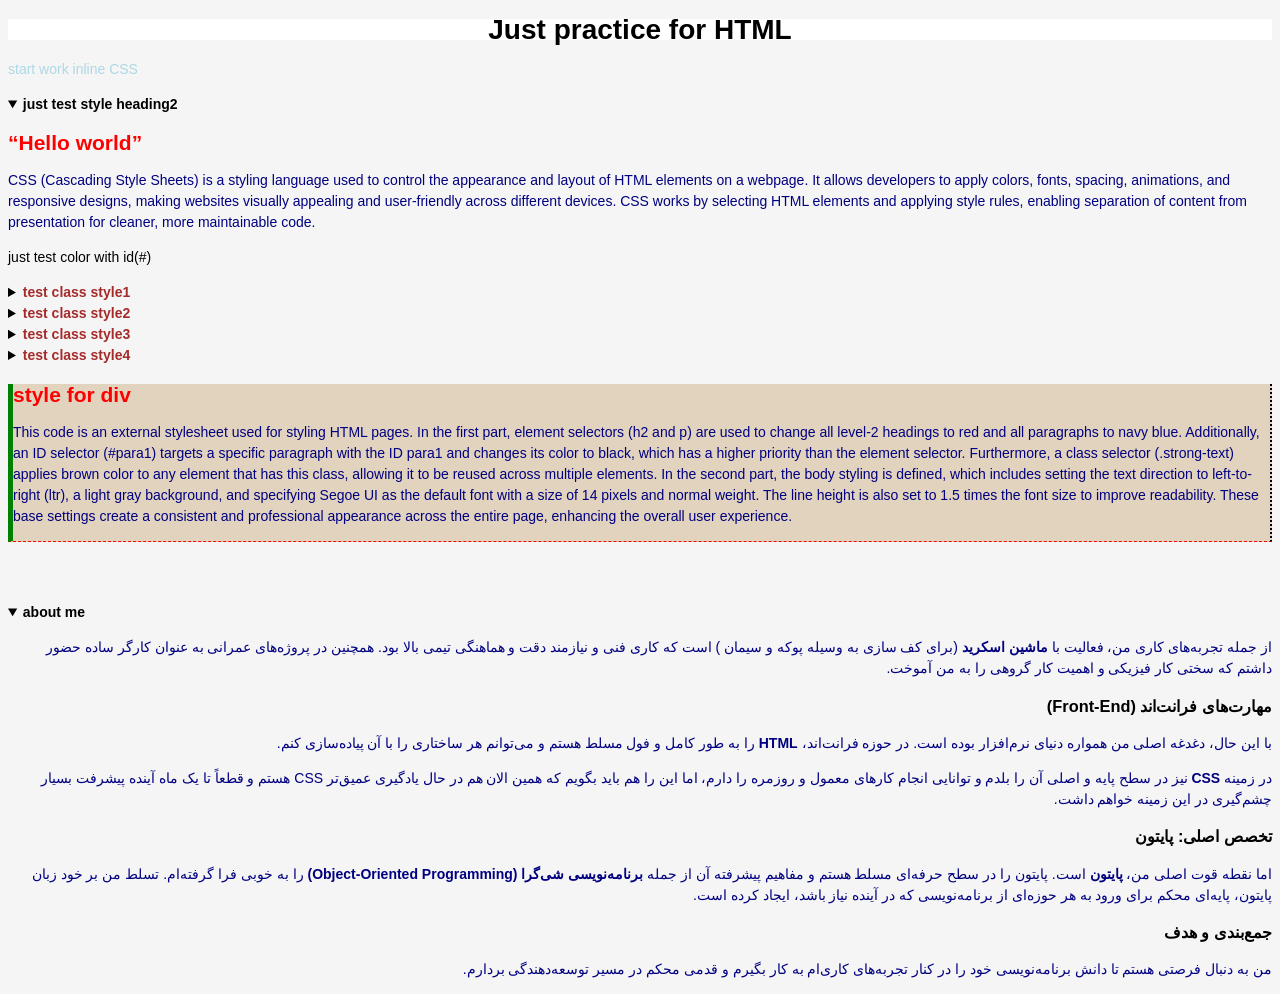
<file: CSS-Crash-cuorse/index.html>
<!DOCTYPE html>
<html lang="en" dir="ltr">
<head>
    <title>Just-Learn</title>

    <meta charset="UTF-8">
    <meta name="viewport" content="width=device-width, initial-scale=1.0">
    <link rel="shortcut icon" href="../w3schols.png" type="image/x-icon">
    <!-- speak about internal css -->
     <style>
        h1 {
            background-color: rgb(255, 255, 255);
        }
     </style>
     <!-- External.css -->
      <link rel="stylesheet" href="External.css">
</head>
<body>
    <hgroup>
        <h1>Just practice for HTML</h1>
        <!-- ==========speack about inline css======= -->
        <p style="color: lightblue;">start work inline CSS</p>
    </hgroup>
    <article>
        <details open>
            <summary><strong>just test style heading2</strong></summary>
            <h2><q>Hello world</q></h2>
            <p>
                CSS (Cascading Style Sheets) is a styling language used to control 
                the appearance and layout of HTML elements on a webpage. It allows 
                developers to apply colors, fonts, spacing, animations, and responsive
                designs, making websites visually appealing and user-friendly across
                different devices. CSS works by selecting HTML elements and applying
                style rules, enabling separation of content from presentation for cleaner,
                more maintainable code.
            </p>
            <p id="para1">just test color with id(#)</p>
        </details>
        <!-- برای درک انتخاب یک کلاس همزمان با یک دیگر======ا===== -->
        <details>
            <summary>
                <strong class="strong-text">test class style1</strong>
            </summary>
        </details>
        <details>
            <summary>
                <strong class="strong-text">test class style2</strong>
            </summary>
        </details>
        <details>
            <summary>
                <strong class="strong-text">test class style3</strong>
            </summary>
        </details>
        <details>
            <summary>
                <strong class="strong-text">test class style4</strong>
            </summary>
        </details>
    </article>
    <div class="my-first-class-to-style-div">
        <h2>style for div</h2>
        <p>
            This code is an external stylesheet used for styling HTML pages.
            In the first part, element selectors (h2 and p) are used to change
            all level-2 headings to red and all paragraphs to navy blue. Additionally,
            an ID selector (#para1) targets a specific paragraph with the ID para1 and
            changes its color to black, which has a higher priority than the element
            selector. Furthermore, a class selector (.strong-text) applies brown color
            to any element that has this class, allowing it to be reused across multiple elements.
            In the second part, the body styling is defined, which includes setting the text
            direction to left-to-right (ltr), a light gray background, and specifying Segoe UI as the
            default font with a size of 14 pixels and normal weight. The line height is also set to 1.5
            times the font size to improve readability. These base settings create a consistent and professional
            appearance across the entire page, enhancing the overall user experience.
        </p>
    </div>
    <details open id="about-me">
        <summary style="direction: ltr;">
            <strong>
                about me
            </strong>
        </summary>
        <article>
                <p>
                    از جمله تجربه‌های کاری من، فعالیت با <strong>ماشین اسکرید</strong> (برای کف سازی به وسیله پوکه و سیمان  ) است که کاری فنی و نیازمند دقت و هماهنگی تیمی بالا بود. همچنین در پروژه‌های عمرانی به عنوان کارگر ساده حضور داشتم که سختی کار فیزیکی و اهمیت کار گروهی را به من آموخت.
                </p>
        </article>
            <!-- ---- مقاله سوم: مهارت‌های فرانت‌اند ---- -->
            <article>
                <h3>مهارت‌های فرانت‌اند (Front-End)</h3>
                <p>
                    با این حال، دغدغه اصلی من همواره دنیای نرم‌افزار بوده است. در حوزه فرانت‌اند، <strong>HTML</strong> را به طور کامل و فول مسلط هستم و می‌توانم هر ساختاری را با آن پیاده‌سازی کنم.
                </p>
                <p>
                    در زمینه <strong>CSS</strong> نیز در سطح پایه و اصلی آن را بلدم و توانایی انجام کارهای معمول و روزمره را دارم، اما این را هم باید بگویم که همین الان هم در حال یادگیری عمیق‌تر CSS هستم و قطعاً تا یک ماه آینده پیشرفت بسیار چشم‌گیری در این زمینه خواهم داشت.
                </p>
        </article>

        <!-- ---- مقاله چهارم: پایتون (نقطه قوت) ---- -->
        <article>
            <h3>تخصص اصلی: پایتون</h3>
            <p>
                اما نقطه قوت اصلی من، <strong>پایتون</strong> است. پایتون را در سطح حرفه‌ای مسلط هستم و مفاهیم پیشرفته آن از جمله <strong>برنامه‌نویسی شی‌گرا (Object-Oriented Programming)</strong> را به خوبی فرا گرفته‌ام. تسلط من بر خود زبان پایتون، پایه‌ای محکم برای ورود به هر حوزه‌ای از برنامه‌نویسی که در آینده نیاز باشد، ایجاد کرده است.
            </p>
        </article>

        <!-- ---- مقاله پنجم: جمع‌بندی و هدف ---- -->
        <article>
            <h3>جمع‌بندی و هدف</h3>
            <p>
                من به دنبال فرصتی هستم تا دانش برنامه‌نویسی خود را در کنار تجربه‌های کاری‌ام به کار بگیرم و قدمی محکم در مسیر توسعه‌دهندگی بردارم.
            </p>
        </article>  
        </details>
    </details>
</body>
</html>
</file>
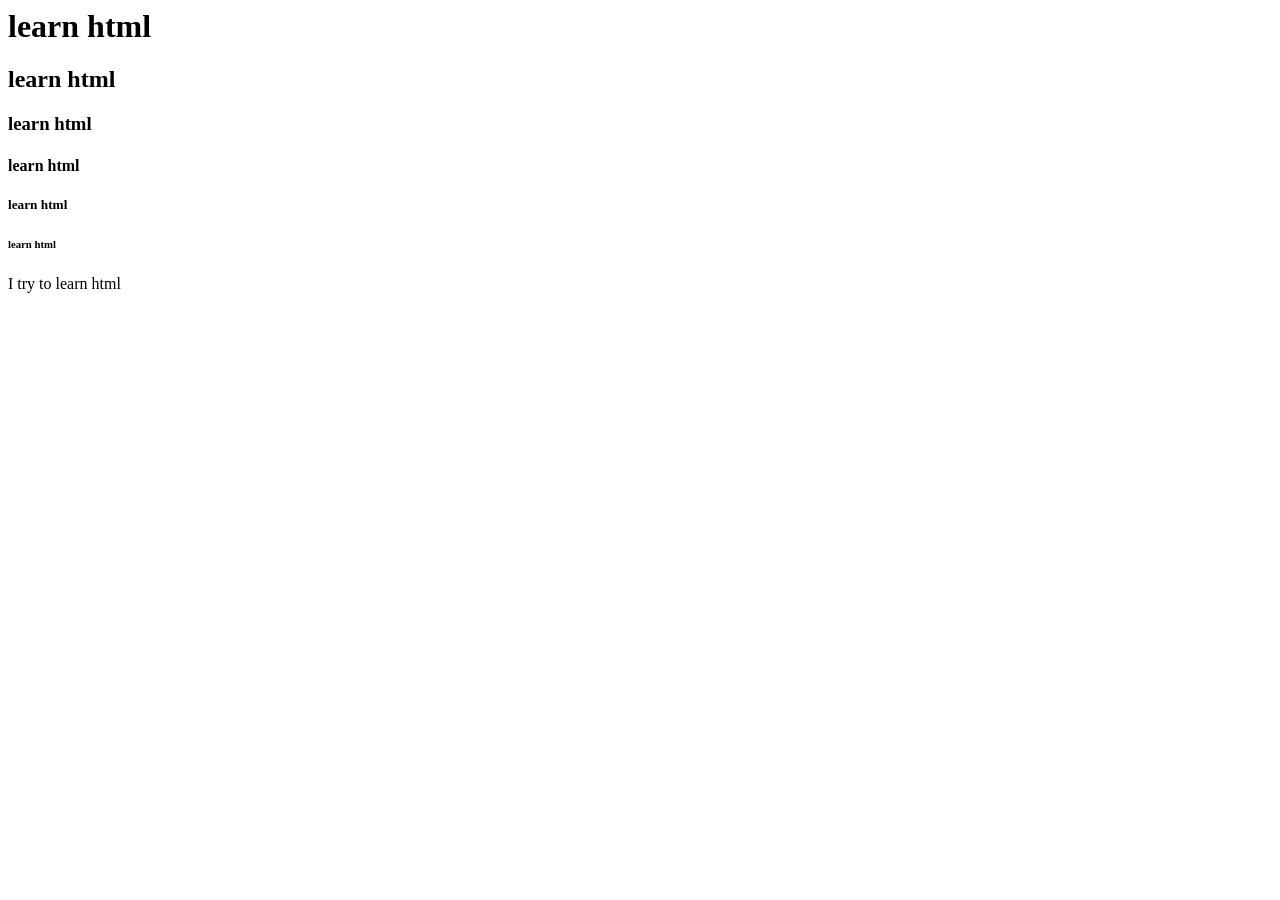
<file: first _practice_html.html>
<html>
<head>
    <title>first practice html</title>
</head>
<body>
    <h1>
        learn html
    </h1>
    <h2>
        learn html
    </h2>
    <h3>
        learn html
    </h3>
    <h4>
        learn html
    </h4>
    <h5>
        learn html
    </h5>
    <h6>
        learn html
    </h6>
    <p>
        I try to learn html
    </p>
</body>
</html>
</file>
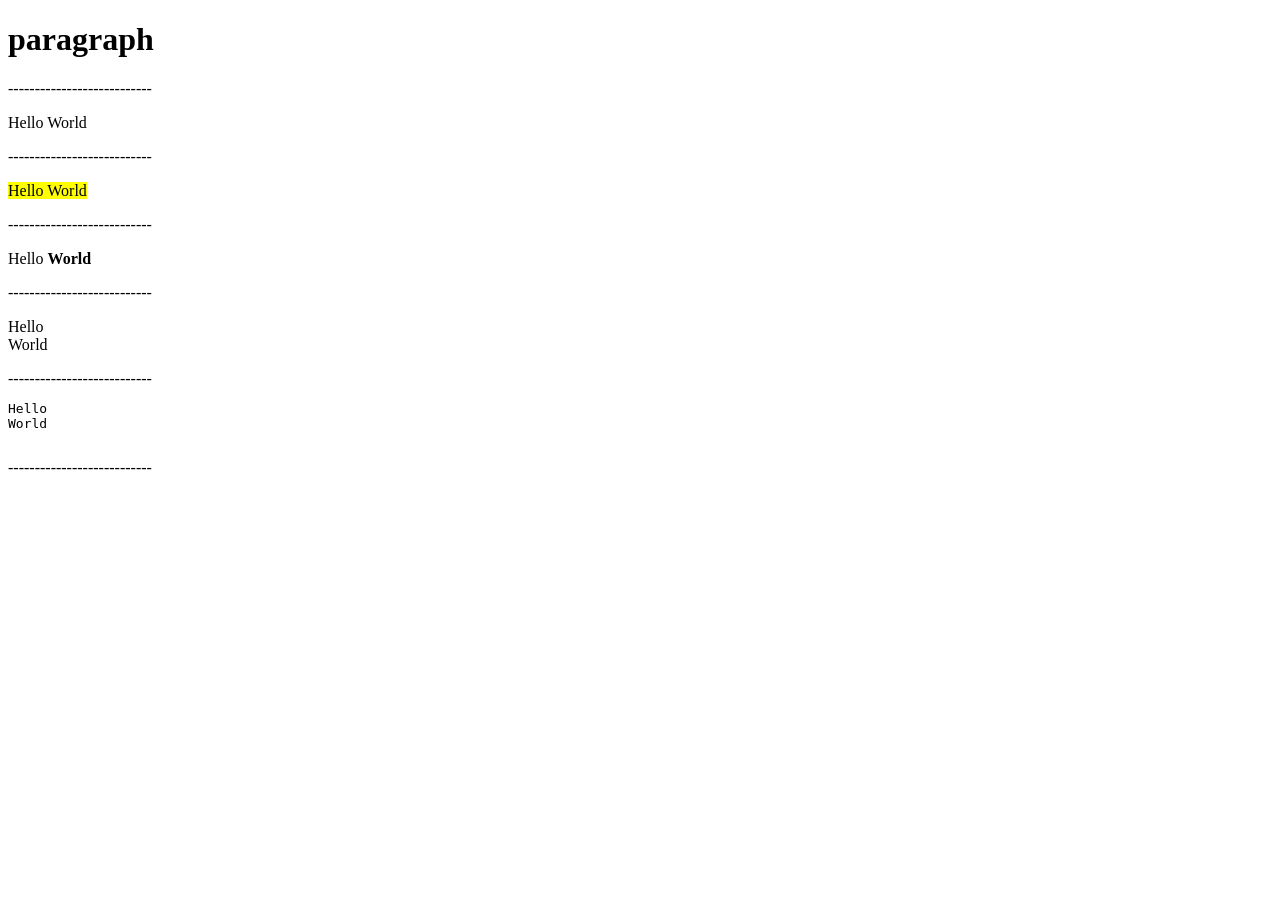
<file: paragraph .html>
<!--معرفی کردن اینکه از کدام نسخه استفاده میکنیم-->
<!DOCTYPE html>
<html>
<head>
    <title>تمرین پاراگراف</title>
    <meta charset="UTF-8">
</head>
<body>
    <!--سر تیتر اصلی سایت که در هر صحفه فقط یکبار از این استفاده میشود-->
    <h1>
        paragraph
    </h1>
    ---------------------------
    <!--نوشتن یک پاراگراف-->
    <p>
        Hello World
    </p>
    ---------------------------
    <!--هایلایت کردن بخشی از متن-->
    <p>
        <mark>
            Hello World
        </mark>
    </p>
    ---------------------------
    <!--برجسته سازی قسمتی از متن-->
    <P>
        Hello <strong>World</strong>
    </P>
    ---------------------------
    <!--شکستن خط در صفحات اج تی ام ال-->
    <p>
        Hello <br>World
    </p>
    ---------------------------
    <!--نوشتن متن دقیق با داشتن هر نوع فاصله-->
    <pre>Hello           
World
    </pre>
    ---------------------------
</body>
</html>
</file>
<file: CSS-Crash-cuorse/External.css>
/*start External stylesheet*/
/* element or # or . or div or input[typy:submit]
{
praperty:atrebute
} */
h1{
    text-align: center;
}
h2{
    color: red;
}
p{
    color: navy;
}
/*change color id*/
#para1{
    color: black;
}
/* change color class */
.strong-text{
    color: brown;
}
/* change style for body */
body{
    direction:ltr;
    background-color: rgb(245, 245, 245);
    font-family: 'Segoe UI', Tahoma, Geneva, Verdana, sans-serif;
    font-size: 14px;
    font-weight: normal;
    line-height: 1.5em;
}
.my-first-class-to-style-div{
    background-color: rgb(226, 211, 190);
    border-right: 2px dotted;
    border-bottom: 1px dashed red;
    border-left: 5px solid green;
}
#about-me{
    direction: rtl;
    padding-top:60px;
}
</file>
